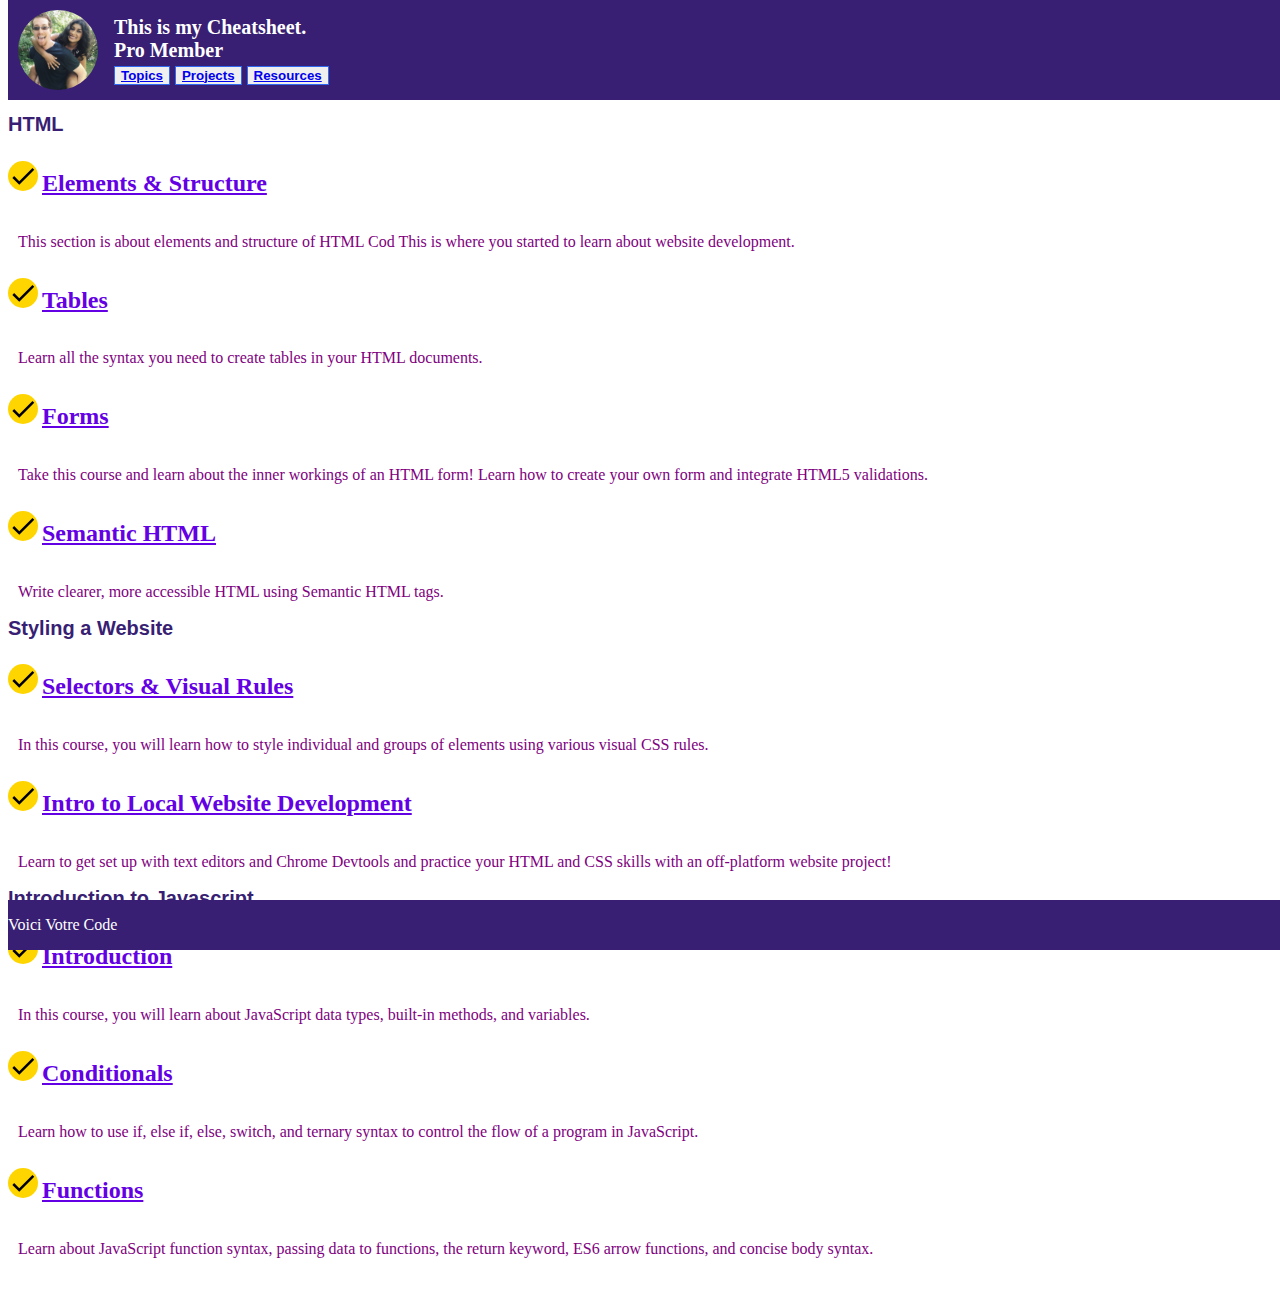
<file: index.html>
<!DOCTYPE html>
<head><link href="styles.css" rel="stylesheet" type="text/css"></head>
<header>
  <div class="information">
    <img class="profile" src="images\profile picture.jpg">
    <div style="align-self:center; margin-left:16px;">
      This is my Cheatsheet.
      <br>
      Pro Member
      <br>
      <div class="navigation_bar">
        <button><a href="index.html">Topics</a></button>
        <button><a href="html-css-cheatsheet-starting\projects.html">Projects</a></button>
        <button><a href="html-css-cheatsheet-starting\resources.html">Resources</a></button>
      </div>
    </div>
  </div>
</header>

<body>
  <section class="topics_section">
    <div class="HTML_section">
      <h1>HTML</h1>
      <div class="Elements & Structures">
        <svg viewBox="0 0 24 24" width="30px" height="30px" role="img">
          <path d="M21 7L9 19l-5.5-5.5 1.41-1.41L9 16.17 19.59 5.59z"></path>
        </svg>
        <h2>
          <a
            href="https://www.codecademy.com/learn/paths/web-development/tracks/learn-html-web-dev-path/modules/learn-html-elements/cheatsheet">
            Elements & Structure
          </a>
        </h2>
        <p>This section is about elements and structure of HTML Cod
          This is where you started to learn about website development.
        </p>
      </div>
      <div class="tables">
        <svg viewBox="0 0 24 24" width="30px" height="30px" role="img">
          <path d="M21 7L9 19l-5.5-5.5 1.41-1.41L9 16.17 19.59 5.59z"></path>
        </svg>
        <h2><a
            href="https://www.codecademy.com/learn/paths/web-development/tracks/learn-html-web-dev-path/modules/learn-html-tables/cheatsheet">
            Tables</a></h2>
        <p>Learn all the syntax you need to create tables in your HTML documents.</p>
      </div>
      <div class="Forms">
        <svg viewBox="0 0 24 24" width="30px" height="30px" role="img">
          <path d="M21 7L9 19l-5.5-5.5 1.41-1.41L9 16.17 19.59 5.59z"></path>
        </svg>
        <h2><a
            href="https://www.codecademy.com/learn/paths/web-development/tracks/learn-html-web-dev-path/modules/learn-html-forms/cheatsheet">
            Forms</a></h2>
        <p>Take this course and learn about the inner workings of an HTML form! Learn how to create your own form and
          integrate HTML5 validations.</p>
      </div>
      <div class="Semantic HTML">
        <svg viewBox="0 0 24 24" width="30px" height="30px" role="img">
          <path d="M21 7L9 19l-5.5-5.5 1.41-1.41L9 16.17 19.59 5.59z"></path>
        </svg>
        <h2><a
            href="https://www.codecademy.com/learn/paths/web-development/tracks/learn-html-web-dev-path/modules/learn-semantic-html/cheatsheet">
            Semantic HTML</a></h2>
        <p>Write clearer, more accessible HTML using Semantic HTML tags.</p>
      </div>
      <div class="styling a website">
        <h1>Styling a Website</h1>
        <div class="Selectors & Visual Rules">
          <svg viewBox="0 0 24 24" width="30px" height="30px" role="img">
            <path d="M21 7L9 19l-5.5-5.5 1.41-1.41L9 16.17 19.59 5.59z"></path>
          </svg>
          <h2>
            <a
              href="https://www.codecademy.com/learn/paths/web-development/tracks/styling-a-website/modules/learn-css-selectors-visual-rules/cheatsheet">
              Selectors & Visual Rules
            </a>
          </h2>
          <p>In this course, you will learn how to style individual and groups of elements using various visual CSS
            rules.
          </p>
        </div>
        <div class="Intro to Local Website Development">
          <svg viewBox="0 0 24 24" width="30px" height="30px" role="img">
            <path d="M21 7L9 19l-5.5-5.5 1.41-1.41L9 16.17 19.59 5.59z"></path>
          </svg>
          <h2>
            <a
              href="https://www.codecademy.com/paths/web-development/tracks/styling-a-website/modules/local-website-development/informationals/local-website-development">
              Intro to Local Website Development
            </a>
          </h2>
          <p>Learn to get set up with text editors and Chrome Devtools and practice your HTML and CSS skills with an
            off-platform website project!
          </p>
        </div>
      </div>
      <div class="Introduction to JavaScript">
        <h1>Introduction to Javascript</h1>
        <div class="Introduction">
          <svg viewBox="0 0 24 24" width="30px" height="30px" role="img">
            <path d="M21 7L9 19l-5.5-5.5 1.41-1.41L9 16.17 19.59 5.59z"></path>
          </svg>
          <h2><a
              href="https://www.codecademy.com/learn/paths/web-development/tracks/getting-started-with-javascript/modules/learn-javascript-introduction/cheatsheet">
              Introduction</a></h2>
          <p>In this course, you will learn about JavaScript data types, built-in methods, and variables.</p>
        </div>
        <div class="Conditionals">
          <svg viewBox="0 0 24 24" width="30px" height="30px" role="img">
            <path d="M21 7L9 19l-5.5-5.5 1.41-1.41L9 16.17 19.59 5.59z"></path>
          </svg>
          <h2><a
              href="https://www.codecademy.com/learn/paths/web-development/tracks/getting-started-with-javascript/modules/learn-javascript-control-flow/cheatsheet">
              Conditionals</a></h2>
          <p>Learn how to use if, else if, else, switch, and ternary syntax to control the flow of a program in
            JavaScript.</p>
        </div>
        <div class="Functions">
          <svg viewBox="0 0 24 24" width="30px" height="30px" role="img">
            <path d="M21 7L9 19l-5.5-5.5 1.41-1.41L9 16.17 19.59 5.59z"></path>
          </svg>
          <h2><a
              href="https://www.codecademy.com/learn/paths/web-development/tracks/getting-started-with-javascript/modules/learn-javascript-functions/cheatsheet">
              Functions</a></h2>
          <p>Learn about JavaScript function syntax, passing data to functions, the return keyword, ES6 arrow functions,
            and concise body syntax.</p>
        </div>
      </div>
      <br>
  </section>
</body>
<footer>
  <p>Voici Votre Code</p>
</footer>
</file>
<file: styles.css>
.navbar li {
  display: inline-block;
} 

body{
   background-color: white;
   
   padding: 0px;
   padding-top: 0px;
  }

header {
  color:#fff;
  background-color: #381f73;
  font-family: Regular Patch,Regular Bold,Nunito Sans,-apple-system,BlinkMacSystemFont,Segoe UI,Roboto,Ubuntu,Cantarell,Fira Sans,Droid Sans,Helvetica Neue,sans-serif;
  height: auto;
  top:0px;
  font-weight:700;
  font-size: 20px;
  position:fixed;
  width:100%;
  z-index: 5;
}

.profile {
  border-radius: 50%;
  width: 80px;
  height: 80px;
}

.information {
  height: 5rem;
  width: 100%;
  display:flex;
  flex-direction: row;
  border: 10px solid;
  border-color:#381f73;
  font-family: merriweather;
}

.navigation_bar button{
    color: #000;
    border: 1px solid #3069f0;
    min-width: auto;
    max-width: 20rem;
    font-weight: 700;
    text-align: center;
    display:inline-block;
    width: auto;
    
}

.topics{
font-family: 'Times New Roman', Times, serif;
background-color: white;
height: fit-content;
width: fit-content;

}

h1 {
  font-family: Nunito Sans,-apple-system,BlinkMacSystemFont,Segoe UI,Roboto,Ubuntu,Cantarell,Fira Sans,Droid Sans,Helvetica Neue,sans-serif;
  font-size: 1.25rem;
  color: #381f73;
}

h2{
  display:inline-block;
}

h2 a{
  color:#6400e4;
}

svg{
  display:inline-block;
  border-radius:50%;
  background-color: #ffd500;
  fill:black;
  
}

.topics_section{
  margin-bottom:80px;
  color: purple;
  position:relative;
  top:100px;

}
.topics_section div{
  margin-bottom: 10px;
}
.topics_section p{
  text-indent: 10px;
}


footer {
position: fixed;
width: 100%;
height: auto;
top:100%;
z-index: 5;
background-color:#381f73;
color:#fff;
}
</file>
